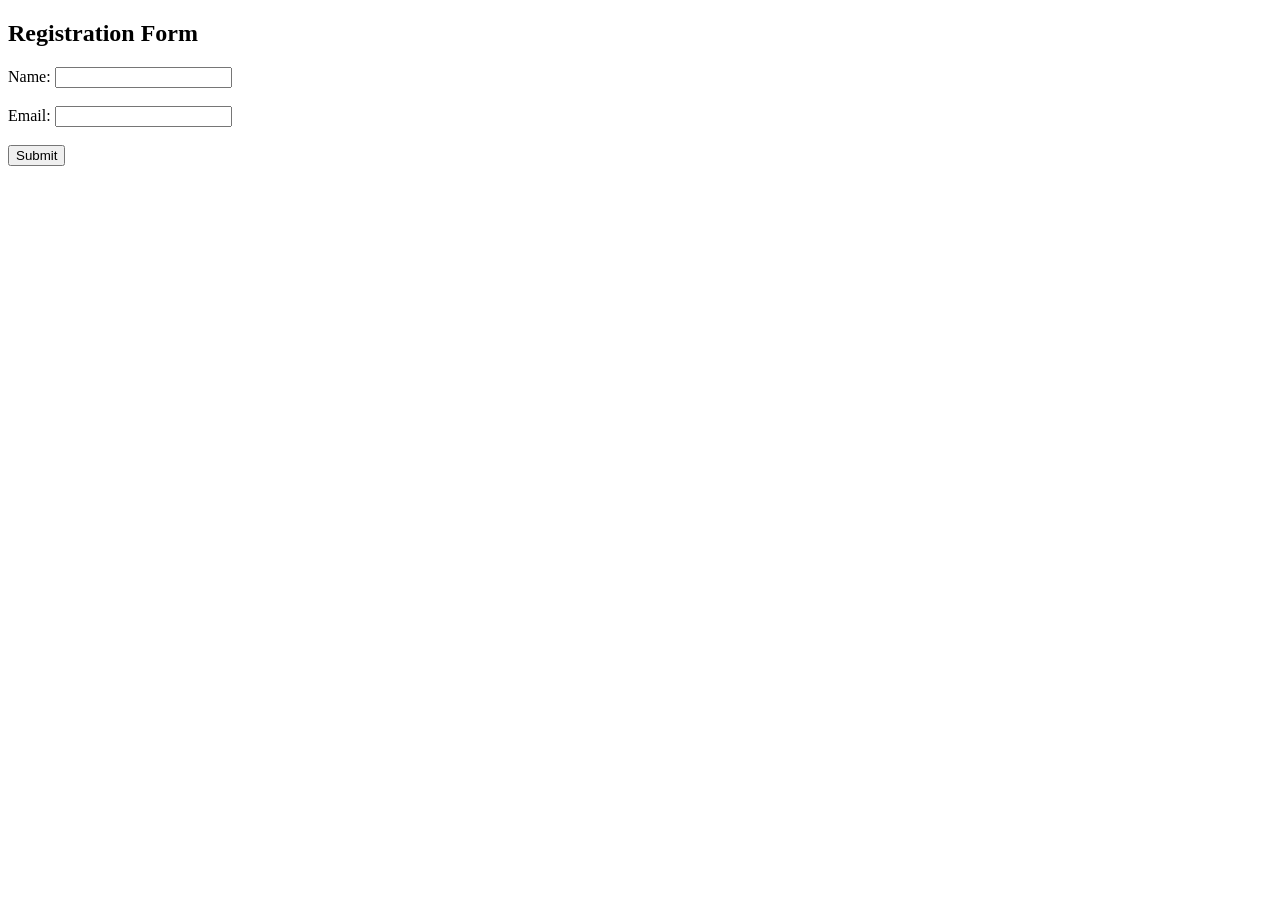
<file: index.html>
<!DOCTYPE html>
<html>
<head>
    <title>Form Validation</title>
    <script>
        function validateForm() {
            var name = document.forms["myForm"]["name"].value;
            var email = document.forms["myForm"]["email"].value;

            if (name == "") {
                alert("Name must be filled out");
                return false;
            }

            if (email == "") {
                alert("Email must be filled out");
                return false;
            }

            if (!email.includes("@")) {
                alert("Invalid email format");
                return false;
            }

            return true;
        }
    </script>
</head>
<body>

<h2>Registration Form</h2>

<form name="myForm" onsubmit="return validateForm()">
    Name: <input type="text" name="name"><br><br>
    Email: <input type="text" name="email"><br><br>
    <input type="submit" value="Submit">
</form>

</body>
</html>
</file>
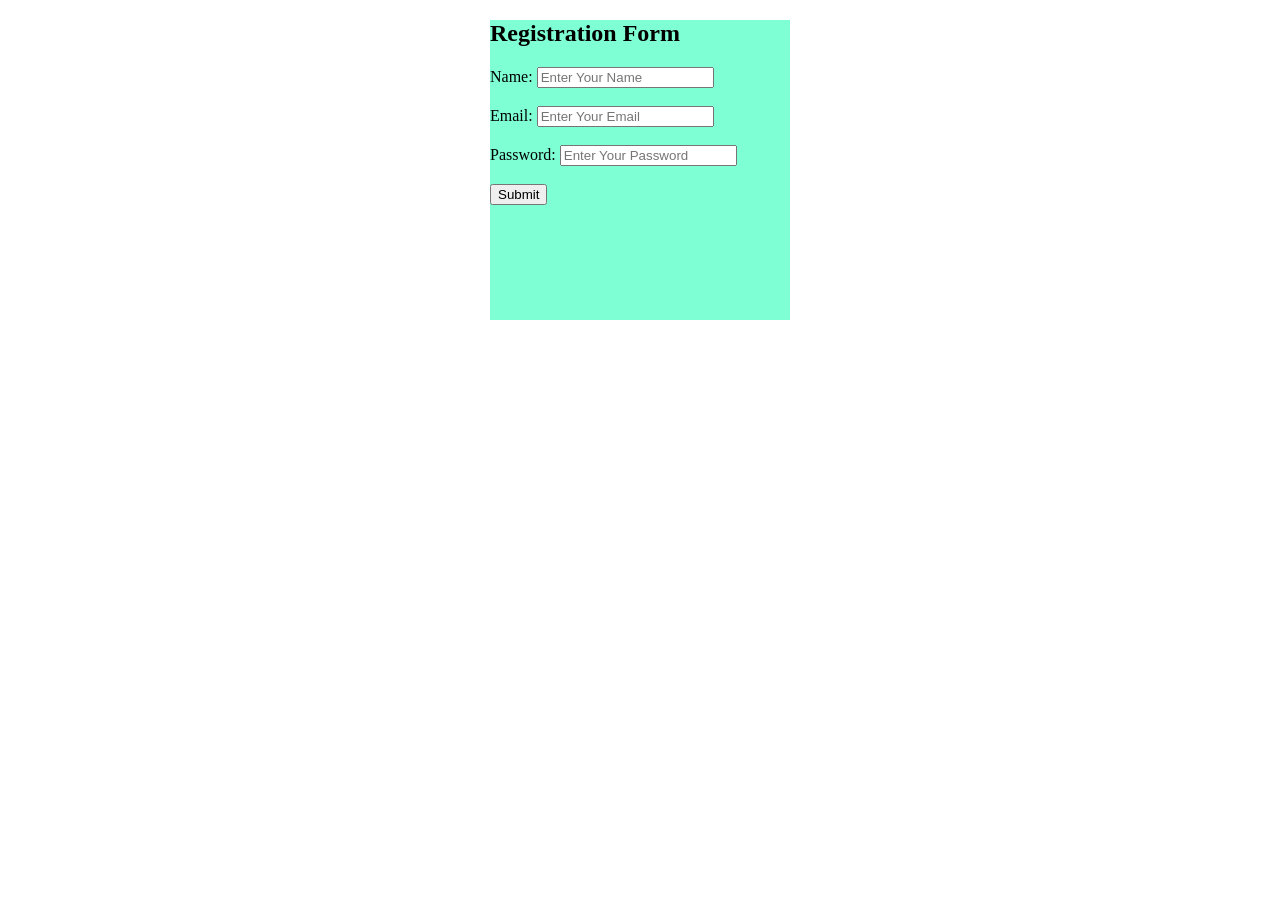
<file: index1.html>
<!DOCTYPE html>
<html lang="en">
<head>
    <meta charset="UTF-8">
    <meta name="viewport" content="width=device-width, initial-scale=1.0">
    <title>Sample Page</title>
</head>
<body>
    <!DOCTYPE html>
<html>
<head>
    <title>Form Validation</title>
    <link rel="stylesheet" href="style.css">
    <script>
        function validateForm() {
            var name = document.forms["myForm"]["name"].value;
            var email = document.forms["myForm"]["email"].value;

            if (name == "") {
                alert("Name must be filled out");
                return false;
            }

            if (email == "") {
                alert("Email must be filled out");
                return false;
            }
            
            if (password == "") {
                alert("Password must contain 8 - 12 characters");
                return false;

            return true;
            }
        }
    </script>
</head>
<body>
<div id="Main">

<h2>Registration Form</h2>

<form name="myForm" onsubmit="return validateForm()">
    Name: <input type="text" name="name" placeholder="Enter Your Name"><br><br>
    Email: <input type="text" name="email" placeholder="Enter Your Email"><br><br>
    Password: <input type="password" name="password" placeholder="Enter Your Password"><br><br>
    <button type="submit">Submit</button>
</form>
</div>
</body>
</html>
</file>
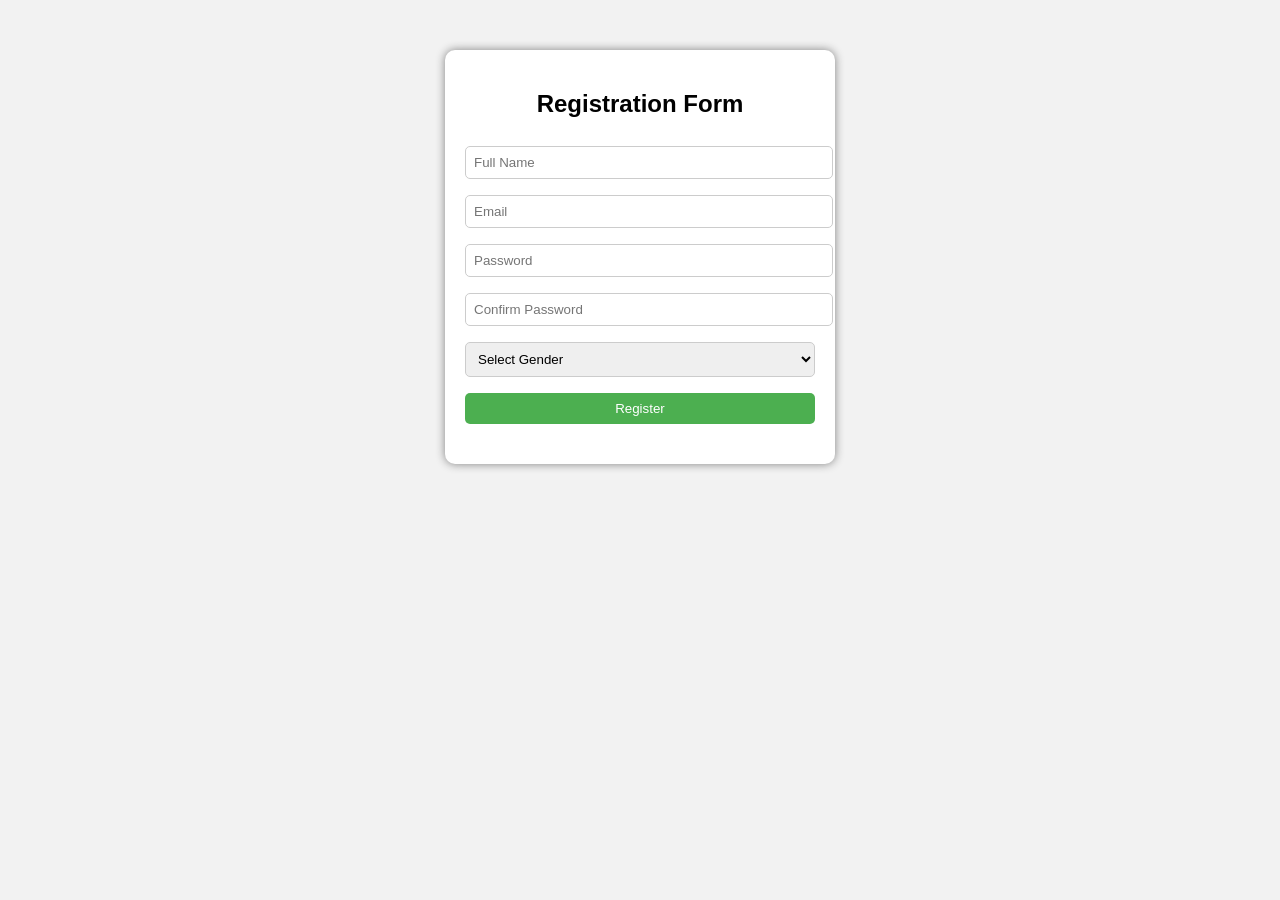
<file: index2.html>
<!DOCTYPE html>
<html>
<head>
    <title>Registration Form</title>
    <style>
        body {
            font-family: Arial;
            background-color: #f2f2f2;
        }
        .container {
            width: 350px;
            margin: 50px auto;
            padding: 20px;
            background: white;
            border-radius: 10px;
            box-shadow: 0px 0px 10px gray;
        }
        h2 {
            text-align: center;
        }
        input, select {
            width: 100%;
            padding: 8px;
            margin: 8px 0;
            border-radius: 5px;
            border: 1px solid #ccc;
        }
        input[type="submit"] {
            background-color: #4CAF50;
            color: white;
            border: none;
            cursor: pointer;
        }
        input[type="submit"]:hover {
            background-color: #45a049;
        }
        .error {
            color: red;
            font-size: 12px;
        }
    </style>
</head>

<body>

<div class="container">
    <h2>Registration Form</h2>

    <form onsubmit="return validateForm()">
        
        <input type="text" id="name" placeholder="Full Name" required>

        <input type="email" id="email" placeholder="Email" required>

        <input type="password" id="password" placeholder="Password" required minlength="6">

        <input type="password" id="confirmPassword" placeholder="Confirm Password" required>

        <select id="gender" required>
            <option value="">Select Gender</option>
            <option>Male</option>
            <option>Female</option>
        </select>

        <input type="submit" value="Register">

        <p id="errorMsg" class="error"></p>
    </form>
</div>

<script>
function validateForm() {
    let pass = document.getElementById("password").value;
    let confirmPass = document.getElementById("confirmPassword").value;
    let errorMsg = document.getElementById("errorMsg");

    if (pass !== confirmPass) {
        errorMsg.innerHTML = "Passwords do not match!";
        return false;
    }

    return true;
}
</script>

</body>
</html>
</file>
<file: style.css>
div{
    width: 300px;
    height: 300px;
    margin: auto;
     background-color: aquamarine;

}
#main{
    display: flex;
    justify-content: center;
    align-items: center;
    height: 100vh;
   
}
</file>
